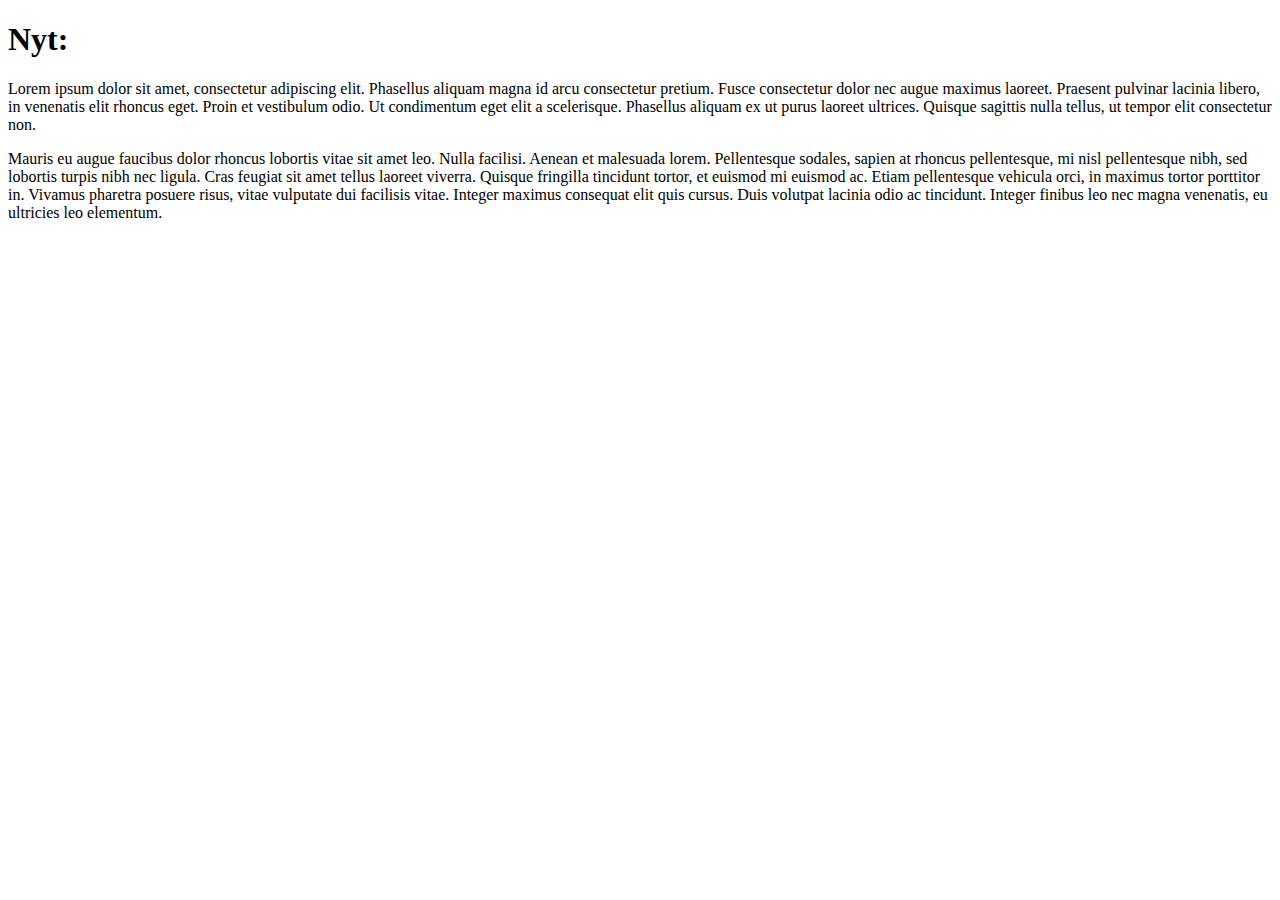
<file: src/main/resources/templates/index.html>
<!DOCTYPE HTML>
<html xmlns:th="http://www.thymeleaf.org">
<head>
    <title>Hjem</title>
    <div th:replace="fragments/header :: header-css"/>
</head>
<body>

<div th:replace="fragments/header :: header"/>

<div class="container">

    <div class="starter-template">
        <h1>Nyt:</h1>
    </div>

    <p>
        Lorem ipsum dolor sit amet, consectetur adipiscing elit.
        Phasellus aliquam magna id arcu consectetur pretium.
        Fusce consectetur dolor nec augue maximus laoreet.
        Praesent pulvinar lacinia libero, in venenatis elit rhoncus eget.
        Proin et vestibulum odio. Ut condimentum eget elit a scelerisque.
        Phasellus aliquam ex ut purus laoreet ultrices.
        Quisque sagittis nulla tellus, ut tempor elit consectetur non.
    </p>
    <p>
        Mauris eu augue faucibus dolor rhoncus lobortis vitae sit amet leo.
        Nulla facilisi. Aenean et malesuada lorem. Pellentesque sodales, sapien at rhoncus pellentesque, mi nisl
        pellentesque nibh, sed lobortis turpis nibh nec ligula.
        Cras feugiat sit amet tellus laoreet viverra. Quisque fringilla tincidunt tortor, et euismod mi euismod ac.
        Etiam pellentesque vehicula orci, in maximus tortor porttitor in.
        Vivamus pharetra posuere risus, vitae vulputate dui facilisis vitae. Integer maximus consequat elit quis cursus.
        Duis volutpat lacinia odio ac tincidunt. Integer finibus leo nec magna venenatis, eu ultricies leo elementum.
    </p>

    <p>
    <p th:text="${title}"/>

    <p th:text="${content}"/>
    </p>

</div>
<!-- /.container -->


<div th:replace="fragments/footer :: footer"/>
</body>
</html>
</file>
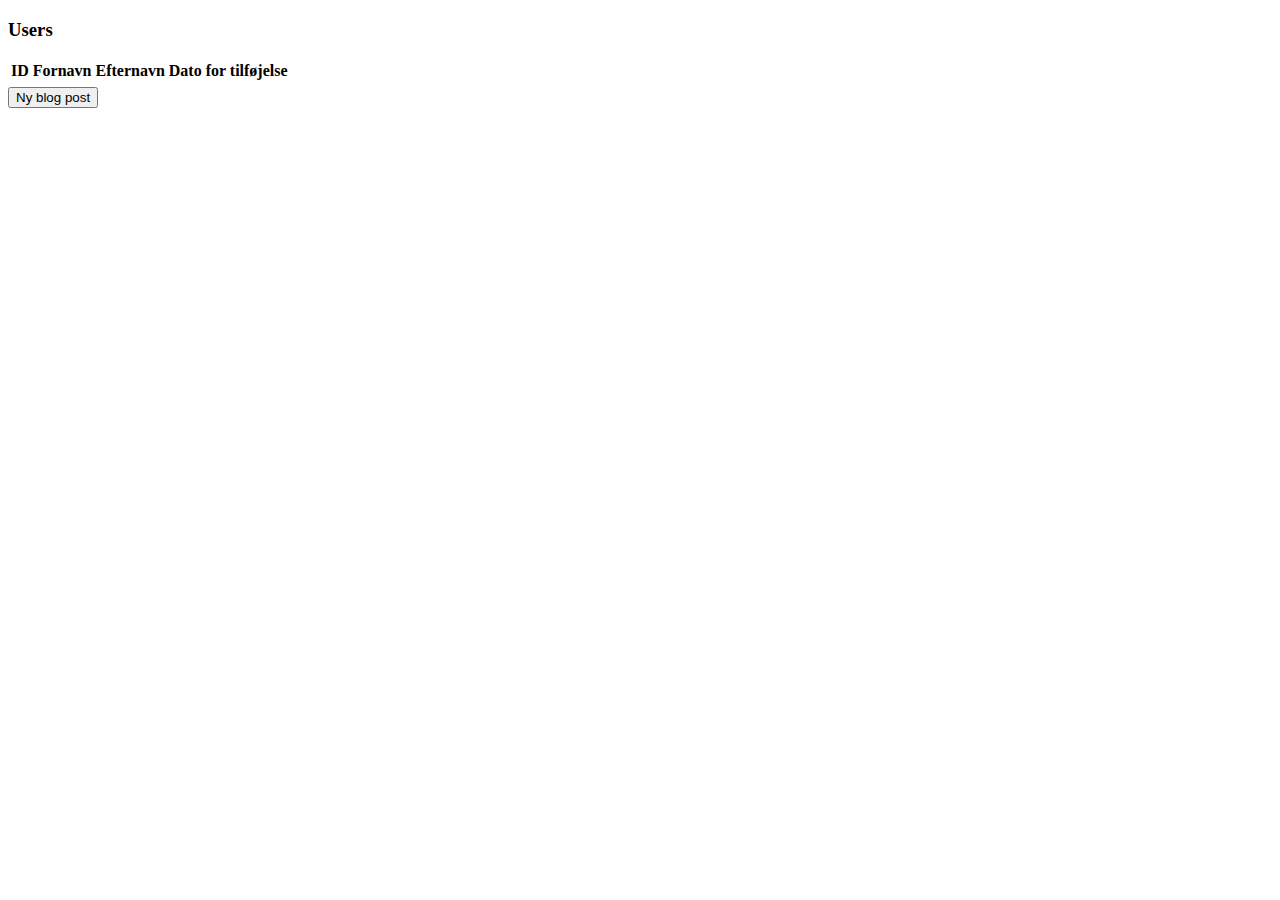
<file: src/main/resources/templates/admin.html>
<!DOCTYPE html>
<html lang="en" xmlns:th="http://www.w3.org/1999/xhtml">
<head>
    <div th:replace="fragments/header :: header-css"/>
    <title>Admin</title>
    <!--
    Admin panel, which has no functionality yet
        <link rel="stylesheet" type="text/css" th:href="@{Styles.css}"/>
    -->
    <link th:href="@{/webjars/bootstrap/3.3.7/css/bootstrap.min.css}" rel="stylesheet" media="screen"/>
</head>
<body>


<div th:replace="fragments/header :: header"/>

<div class="container">
    <h3>Users</h3>

    <div></div>
    <table class="table table-striped table-bordered table-hover">
        <thead>
        <tr>
            <th>ID</th>
            <th>Fornavn</th>
            <th>Efternavn</th>
            <th>Dato for tilføjelse</th>
        </tr>
        </thead>
        <tbody>
        <tr th:each="student: ${students}">
            <td th:text="${student.studentId}"/>
            <td th:text="${student.firstName}"/>
            <td th:text="${student.lastName}"/>
        </tr>

        </tbody>
    </table>
    <div>

        <a href="post.html">
            <button class="btn btn-primary">Ny blog post</button>
        </a>
    </div>
</div>


<div th:replace="fragments/footer :: footer"/>
<script th:src="@{/webjars/jquery/3.1.1/jquery.min.js}"></script>
</body>
</html>
</file>
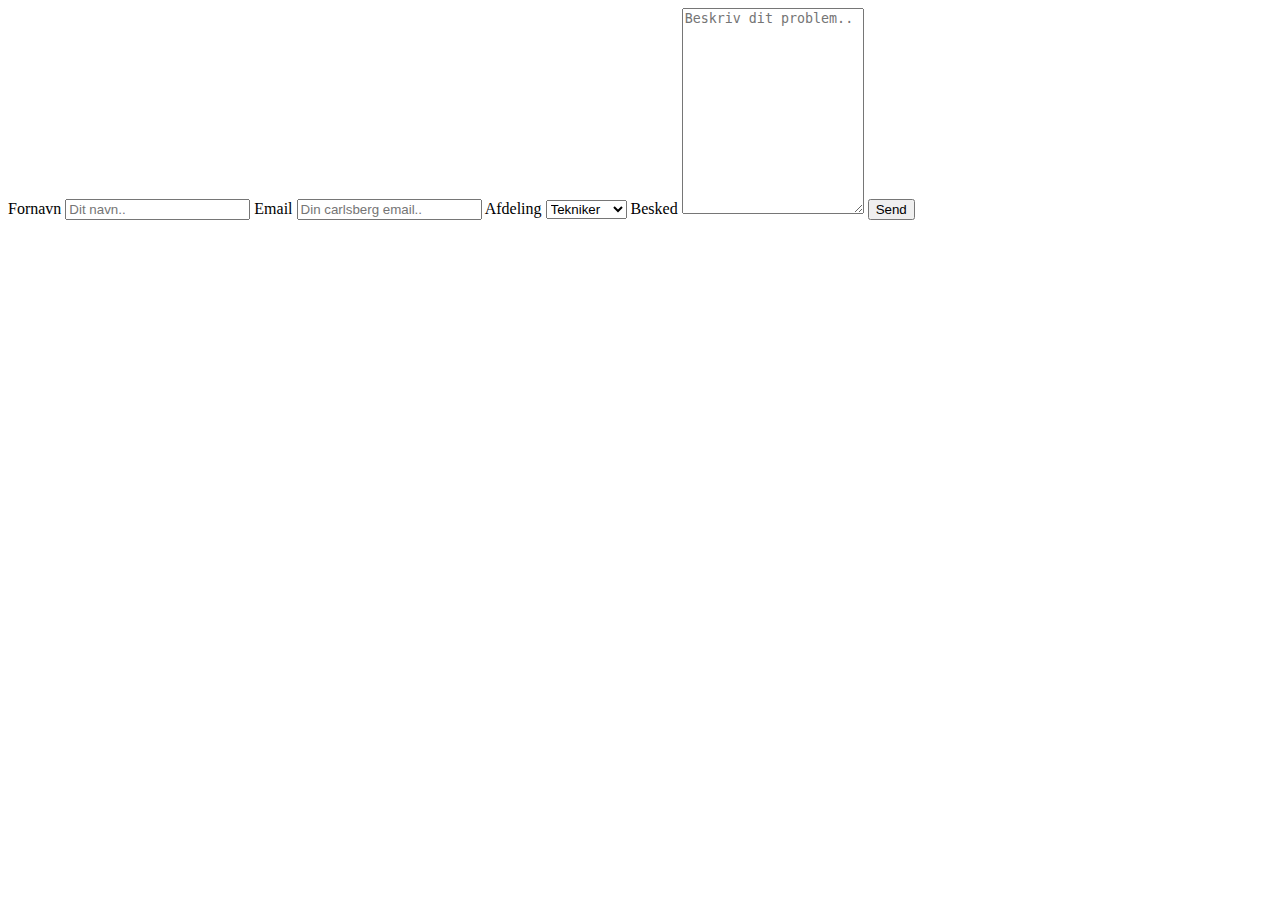
<file: src/main/resources/templates/contact.html>
<!DOCTYPE html>
<html lang="en" xmlns:th="http://www.w3.org/1999/xhtml">
<head>
    <title>Rapporter problem</title>
    <meta charset="UTF-8"/>
    <meta name="viewport" content="width=device-width, initial-scale=1"/>
    <link th:href="@{/webjars/bootstrap/3.3.7/css/bootstrap.min.css}" rel="stylesheet" media="screen"/>
    <div th:replace="fragments/header :: header-css"/>

</head>
<body>
<!-- FUNCTIONS FOR THIS CLASS YET TO BE ADDED -->

<div th:replace="fragments/header :: header"/>
<div class="container">
    <form action="contact.html">

        <label for="fname">Fornavn</label>
        <input type="text" id="fname" name="firstname" placeholder="Dit navn.."/>

        <label for="email">Email</label>
        <input type="text" id="email" name="lastname" placeholder="Din carlsberg email.."/>

        <label for="department">Afdeling</label>
        <select id="department" name="department">
            <option value="tekniker">Tekniker</option>
            <option value="supporter">Supporter</option>
            <option value="sale">Sale</option>
        </select>

        <label for="subject">Besked</label>
        <textarea id="subject" name="subject" placeholder="Beskriv dit problem.." style="height:200px"></textarea>

        <input type="submit" value="Send"/>

    </form>
</div>
<div th:replace="fragments/footer :: footer"/>
</body>
</html>
</file>
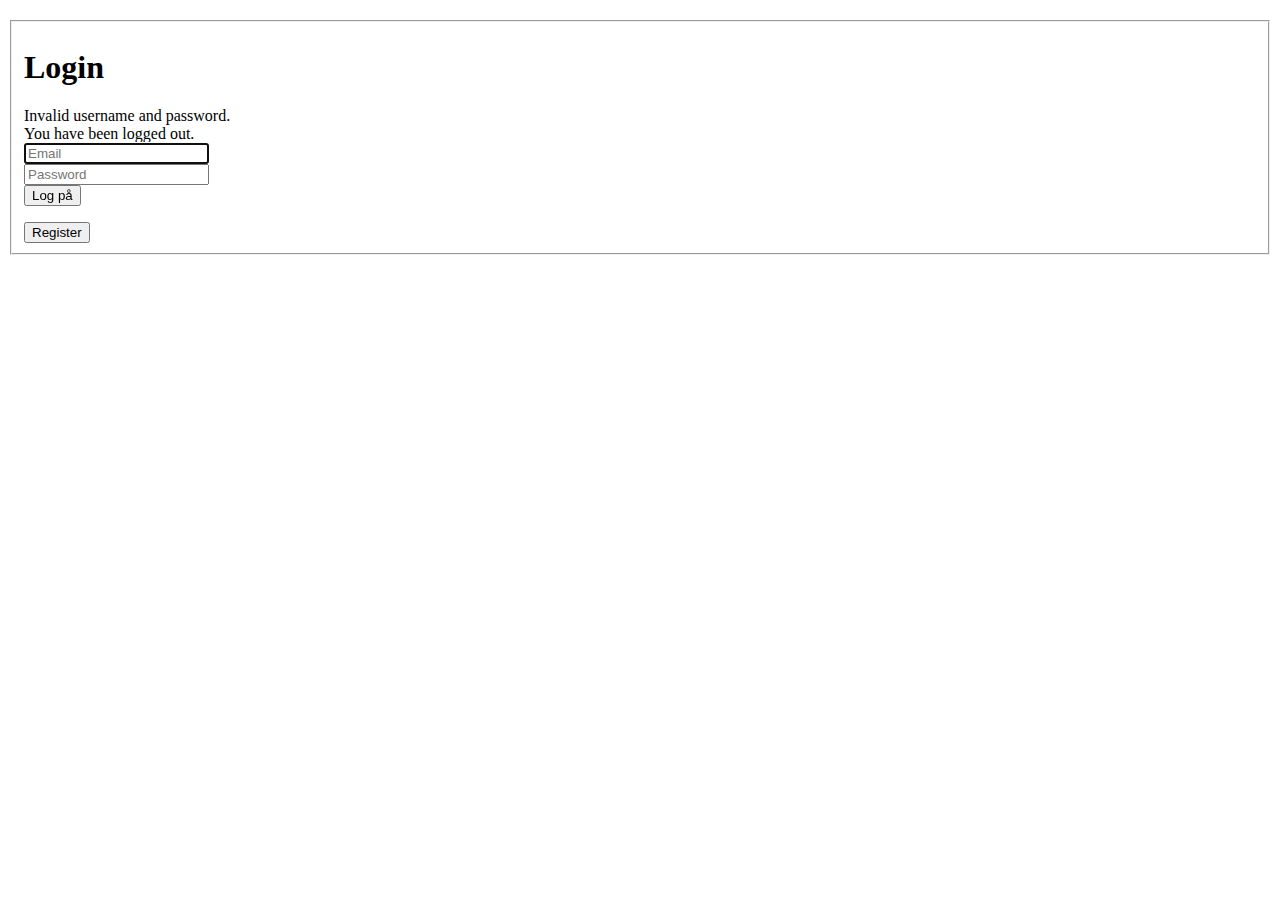
<file: src/main/resources/templates/login.html>
<html xmlns="http://www.w3.org/1999/xhtml"
      xmlns:th="http://www.thymeleaf.org"
      xmlns:sec="http://www.thymeleaf.org/thymeleaf-extras-springsecurity3"
      xmlns:layout="http://www.ultraq.net.nz/thymeleaf/layout">

<head>
    <meta charset="utf-8"/>
    <meta http-equiv="X-UA-Compatible" content="IE=edge"/>
    <title>Login side </title>
    <div th:replace="fragments/header :: header-css"/>
</head>
<body>

<div th:replace="fragments/header :: header"/>

<div class="container">

    <div class="row" style="margin-top:20px">

        <div class="col-xs-12 col-sm-8 col-md-6 col-sm-offset-2 col-md-offset-3">
            <div class="row">


                <fieldset>
                    <form th:action="@{/login}" method="post">
                        <h1>Login</h1>

                        <div th:if="${param.error}">
                            <div class="alert alert-danger">
                                Invalid username and password.
                            </div>
                        </div>
                        <div th:if="${param.logout}">
                            <div class="alert alert-info">
                                You have been logged out.
                            </div>
                        </div>

                        <div class="form-group">
                            <input type="text" name="username" id="username" class="form-control input-lg"
                                   placeholder="Email" required="true" autofocus="true"/>
                        </div>
                        <div class="form-group">
                            <input type="password" name="password" id="password" class="form-control input-lg"
                                   placeholder="Password" required="true"/>
                        </div>


                        <div class="col-xs-6 col-sm-6 col-md-6">
                            <!-- xs = phones, sm = tablets, md = small laptop, lg = desktop-->
                            <input type="submit" class="btn btn-lg btn-primary btn-block" value="Log på"/>
                        </div>
                    </form> <!-- form for handling REQUIRED fields. Leave register button out-->

                    <div class="col-xs-6 col-sm-6 col-md-6">
                        <!-- xs = phones, sm = tablets, md = small laptop, lg = desktop-->
                        <a href="register">
                            <button class="btn btn-lg btn-primary btn-block">Register</button>
                        </a>
                    </div>

                </fieldset> <!-- fieldset to place buttons relative to layout-->


            </div> <!--row div -->
        </div>
    </div>

</div>


<div th:replace="fragments/footer :: footer"/>

</body>
</html>
</file>
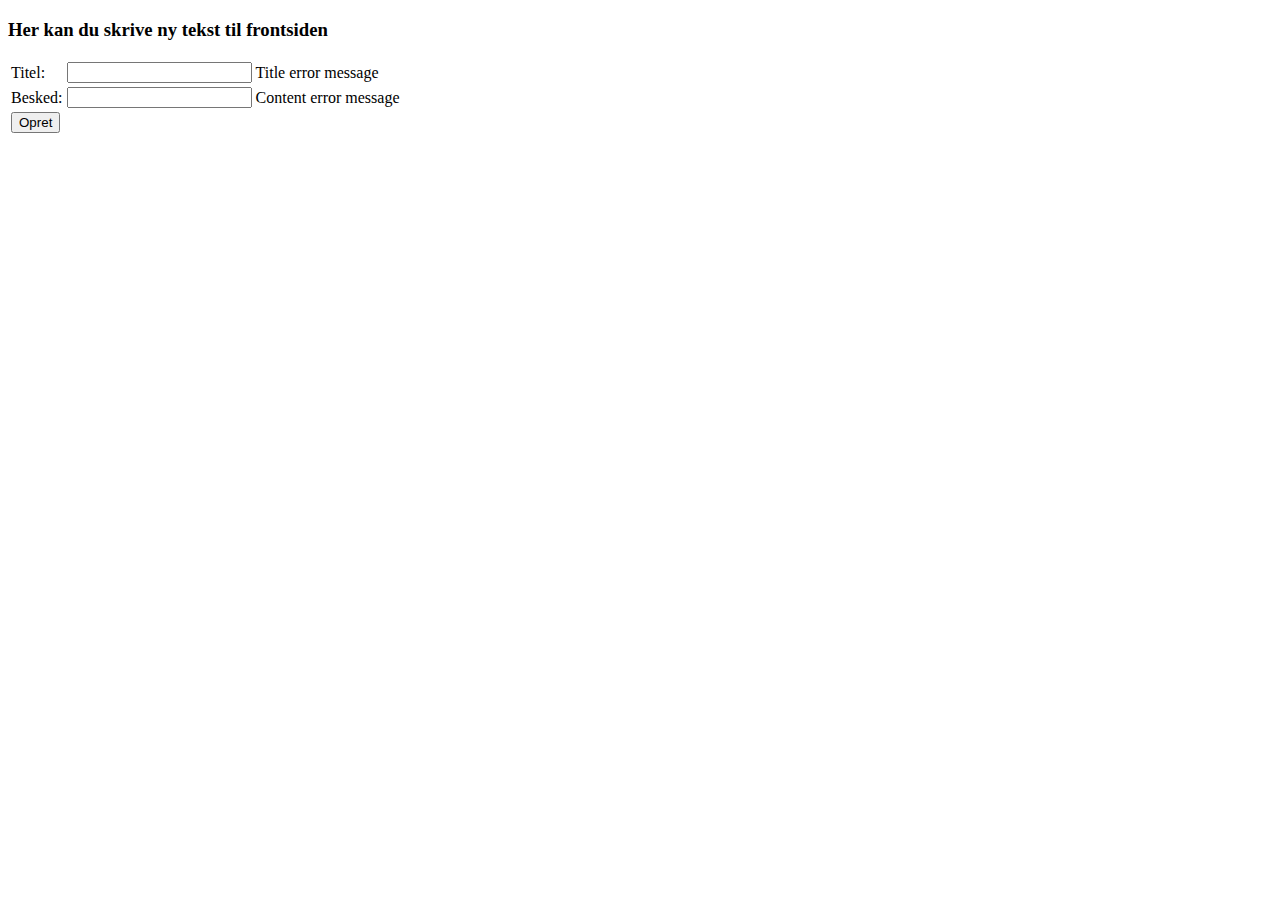
<file: src/main/resources/templates/post.html>
<!DOCTYPE html>
<html xmlns:th="http://www.thymeleaf.org">
<head>
    <title>Spring Boot and Thymeleaf example</title>
    <meta http-equiv="Content-Type" content="text/html; charset=UTF-8"/>
</head>
<body>
<h3>Her kan du skrive ny tekst til frontsiden</h3>
<form action="#" th:action="@{/}" th:object="${post}" method="post">
    <table>
        <tr>
            <td>Titel:</td>
            <td><input type="text" th:field="*{title}"/></td>
            <td th:if="${#fields.hasErrors('title')}" th:errors="*{title}">Title error message</td>
        </tr>
        <tr>
            <td>Besked:</td>
            <td><input type="text" th:field="*{content}"/></td>
            <td th:if="${#fields.hasErrors('content')}" th:errors="*{content}">Content error message</td>
        </tr>
        <tr>
            <td>
                <button type="submit">Opret</button>
            </td>
        </tr>
    </table>
</form>
</body>
</html>
</file>
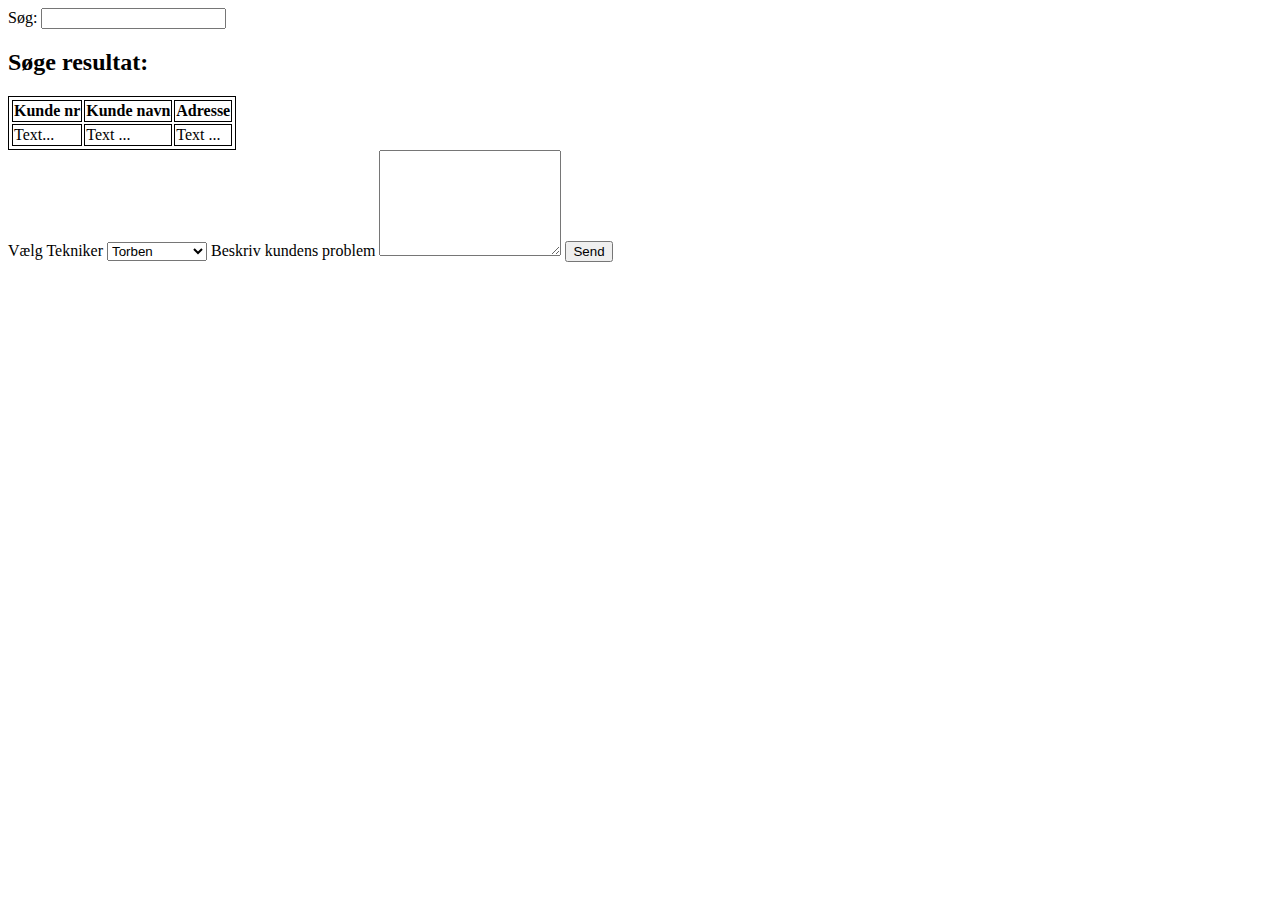
<file: src/main/resources/templates/search.html>
<!DOCTYPE html>
<html lang="en" xmlns:th="http://www.w3.org/1999/xhtml">
<head>
    <!-- META SECTION -->
    <title>Søg Kunde</title>
    <meta charset="UTF-8"/>
    <meta name="viewport" content="width=device-width, initial-scale=1"/>
    <link th:href="@{/webjars/bootstrap/3.3.7/css/bootstrap.min.css}" rel="stylesheet" media="screen"/>
    <div th:replace="fragments/header :: header-css"/>
    <!-- END META SECTION -->
    <!--  BEGIN STYLE -->
    <style>
        table, th, td {
            border: 1px solid black;
            padding: 1px;
        }
    </style>
    <!--  END STYLE -->
    <link th:href="@{/webjars/bootstrap/3.3.7/css/bootstrap.min.css}" rel="stylesheet" media="screen"/>
</head>
<body>
<div th:replace="fragments/header :: header"/>

<div class="container">
    <form action="#" th:action="@{/search}" th:object="${search}">
        <label for="search_input">Søg:</label> <input name="search"
                                                      id="search">
        </input>
        <div th:if="${not #lists.isEmpty(search)}">
            <h2>Søge resultat:</h2>
            <table>
                <thead>
                <tr>
                    <!--  <th>ID</th>-->
                    <th>Kunde nr</th>
                    <th>Kunde navn</th>
                    <th>Adresse</th>

                </tr>
                </thead>
                <tbody>
                <tr th:each="search : ${search}">
                    <!--<td th:text="${search.id}">Text ...</td>-->
                    <td th:text="${search.kundenr}">Text...</td>
                    <td th:text="${search.name}">Text ...</td>
                    <td th:text="${search.address}">Text ...</td>
                </tr>
                </tbody>
            </table>

            <form>
                <label for="tekniker">Vælg Tekniker</label>
                <select id="tekniker" name="tekniker" style="width:100px">
                    <option value="tekniker1">Torben</option>
                    <option value="tekniker2">Preben</option>
                    <option value="tekniker3">Lars</option>
                </select>
                <label for="subject">Beskriv kundens problem</label>
                <textarea id="subject" name="subject" placeholder="" style="height:100px"></textarea>
                <input type="submit" value="Send"/>
            </form>

        </div>
    </form>




</div>
</body>
</html>
</file>
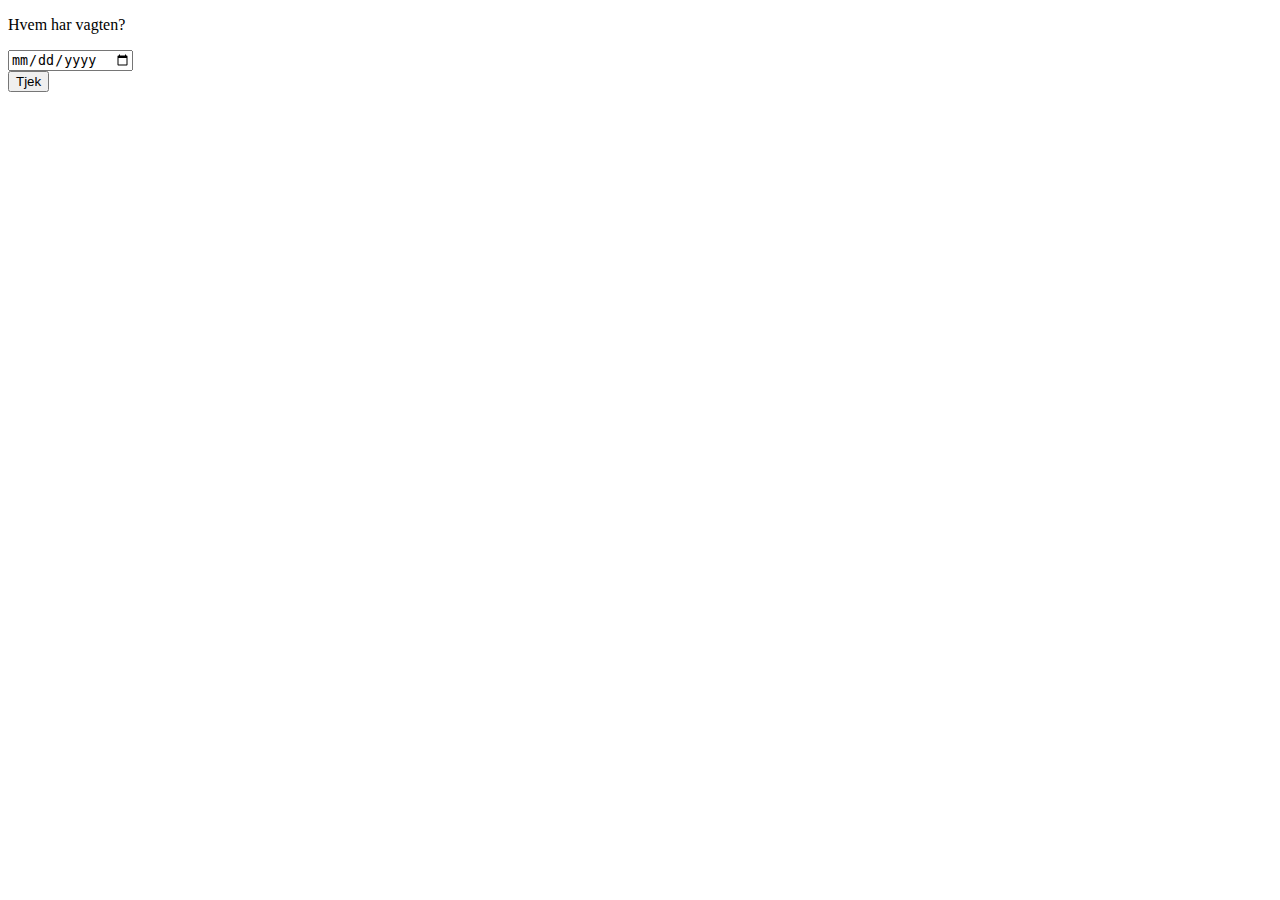
<file: src/main/resources/templates/user.html>
<!DOCTYPE HTML>
<html lang="en" xmlns:th="http://www.thymeleaf.org">
<head>
    <div th:replace="fragments/header :: header-css"/>
</head>
<body>


<div th:replace="fragments/header :: header"/>

<div class="container">

    <!--  <div class="starter-template">
          <h1>SE NUVÆRENDE VAGTPLAN</h1>

          <h1 th:inline="text">Hej [[${#httpServletRequest.remoteUser}]]!</h1>
      </div>-->


    <p>Hvem har vagten?</p>
    <form method="Post" th:action="@{/user}">

        <input type="date" th:field="${student.enrollmentDate}"/>
    </form>

    <input class="btn btn-primary" type="submit" value="Tjek"/>


</div>
<!-- /.container -->
<div th:replace="fragments/footer :: footer"/>

</body>
</html>
</file>
